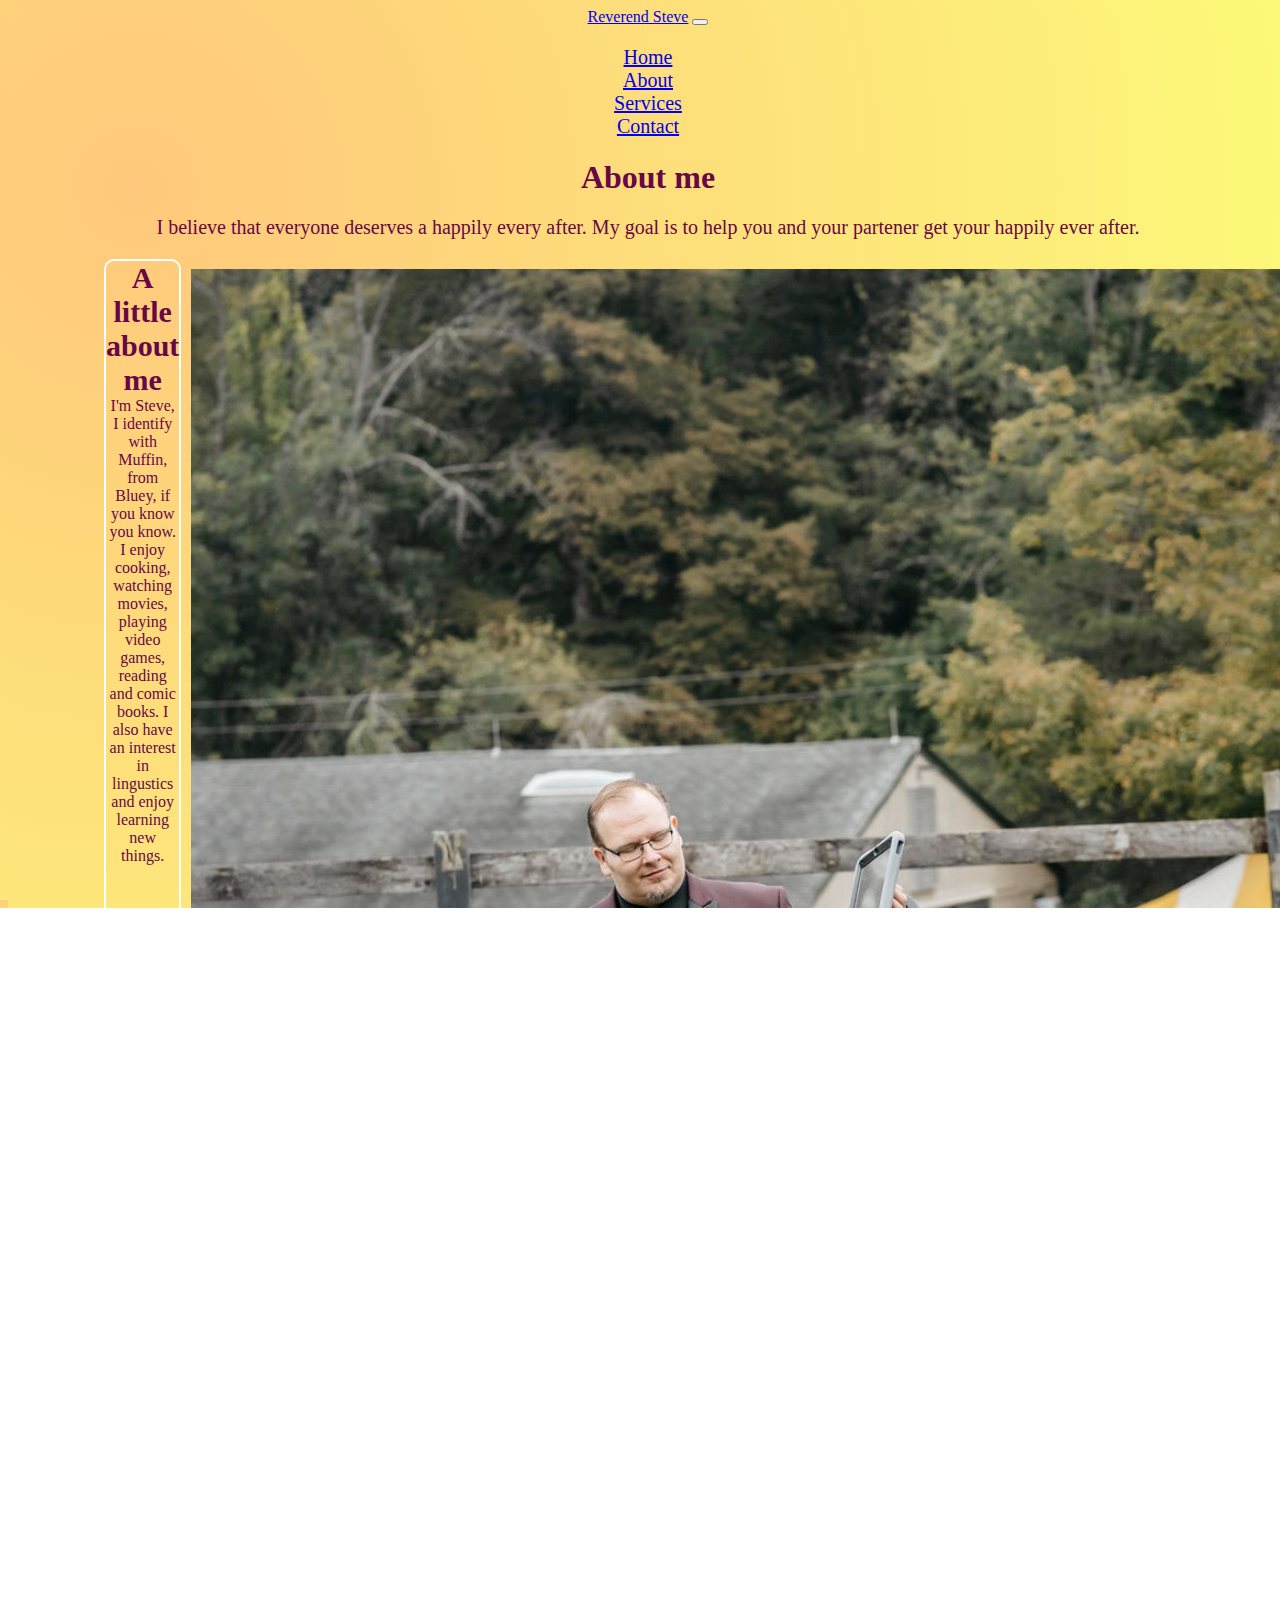
<file: about.html>
<!DOCTYPE html>
<html lang="en">
<head>
    <meta charset="UTF-8">
    <meta http-equiv="X-UA-Compatible" content="IE=edge">
    <meta name="viewport" content="width=device-width, initial-scale=1.0">
    <meta name="description" content="about Steve Sulewski">
    <title>About | Reverend Steve Sulewski</title>
    <link href="https://cdn.jsdelivr.net/npm/bootstrap@5.3.0/dist/css/bootstrap.min.css" rel="stylesheet"
        integrity="sha384-9ndCyUaIbzAi2FUVXJi0CjmCapSmO7SnpJef0486qhLnuZ2cdeRhO02iuK6FUUVM" crossorigin="anonymous">
    <script src="https://cdn.jsdelivr.net/npm/bootstrap@5.3.0/dist/js/bootstrap.bundle.min.js"
        integrity="sha384-geWF76RCwLtnZ8qwWowPQNguL3RmwHVBC9FhGdlKrxdiJJigb/j/68SIy3Te4Bkz"
        crossorigin="anonymous"></script>
    <link rel="stylesheet" href="src/style.css">
</head>
<body>
    <div class="container">
    <nav class="navbar navbar-expand-lg navbar bg-dark border-bottom border-bottom-dark" data-bs-theme="dark">
        <div class="container-fluid">
            <a class="navbar-brand" href="index.html">Reverend Steve</a>
            <button class="navbar-toggler" type="button" data-bs-toggle="collapse" data-bs-target="#navbarNav"
                aria-controls="navbarNav" aria-expanded="false" aria-label="Toggle navigation">
                <span class="navbar-toggler-icon"></span>
            </button>
            <div class="collapse navbar-collapse" id="navbarNav">
                <ul class="navbar-nav">
                    <li class="nav-item">
                        <a class="nav-link" aria-current="page" href="index.html">Home</a>
                    </li>
                    <li class="nav-item">
                        <a class="nav-link active" href="about.html">About</a>
                    </li>
                    <li class="nav-item">
                        <a class="nav-link" href="services.html">Services</a>
                    </li>
                    <li class="nav-item">
                        <a class="nav-link" href="contact.html">Contact</a>
                    </li>
                </ul>
            </div>
        </div>
    </nav>

    <h1>About me</h1>
    <p>I believe that everyone deserves a happily every after. My goal is to help you and your partener get your happily ever
    after.</p>
<div class="row about">
        <div class="text col-sm-6 col-md-4">
           <div class="heading">A little about me</div>
            I'm Steve, I identify with Muffin, from Bluey, if you know you know. 
            I enjoy cooking, watching movies, playing video games, reading and comic books. I also have an interest in lingustics and enjoy learning new things. 
        </div>
        <div class="col-sm-6 col-md-4">
            <img src="media/comingInHot.JPEG" class="img-sm-thumbnail img-fluid coming-in" alt="Steve walking down the isle">
        </div>

        <div class="text col-sm-6 col-md-4">
          <div class="heading">My why</div>
          A long time ago in a supermarket far, far away.....
          I introduced my best friend to his partner. When they asked me to perform their wedding I was so honored. 
          I enjoyed writing my script and making sure their ceremony embodied who they are. The couple decided to write their own vowes.
          The bride was concerened where she would keep her vowes as her dress didn't have pockets. I kept her vowes secure until it was
          time for her to read them. 
          Years later my little sister asked me to perform her wedding. I again worked to ensure their ceremony emdodied who they are.
          The couple wanted to incorporate a unity cereamony but wanted something that was unique to them. We worked together to 
          create a ceramony that was authentic to them. 
        </div>
    </div>
    </div>

<footer>Website created and designed by Erica Sulewski. <a href="https://github.com/ESulewski/reverend-steve">Open
        source code</a></footer>
</div>
</body>
</html>
</file>
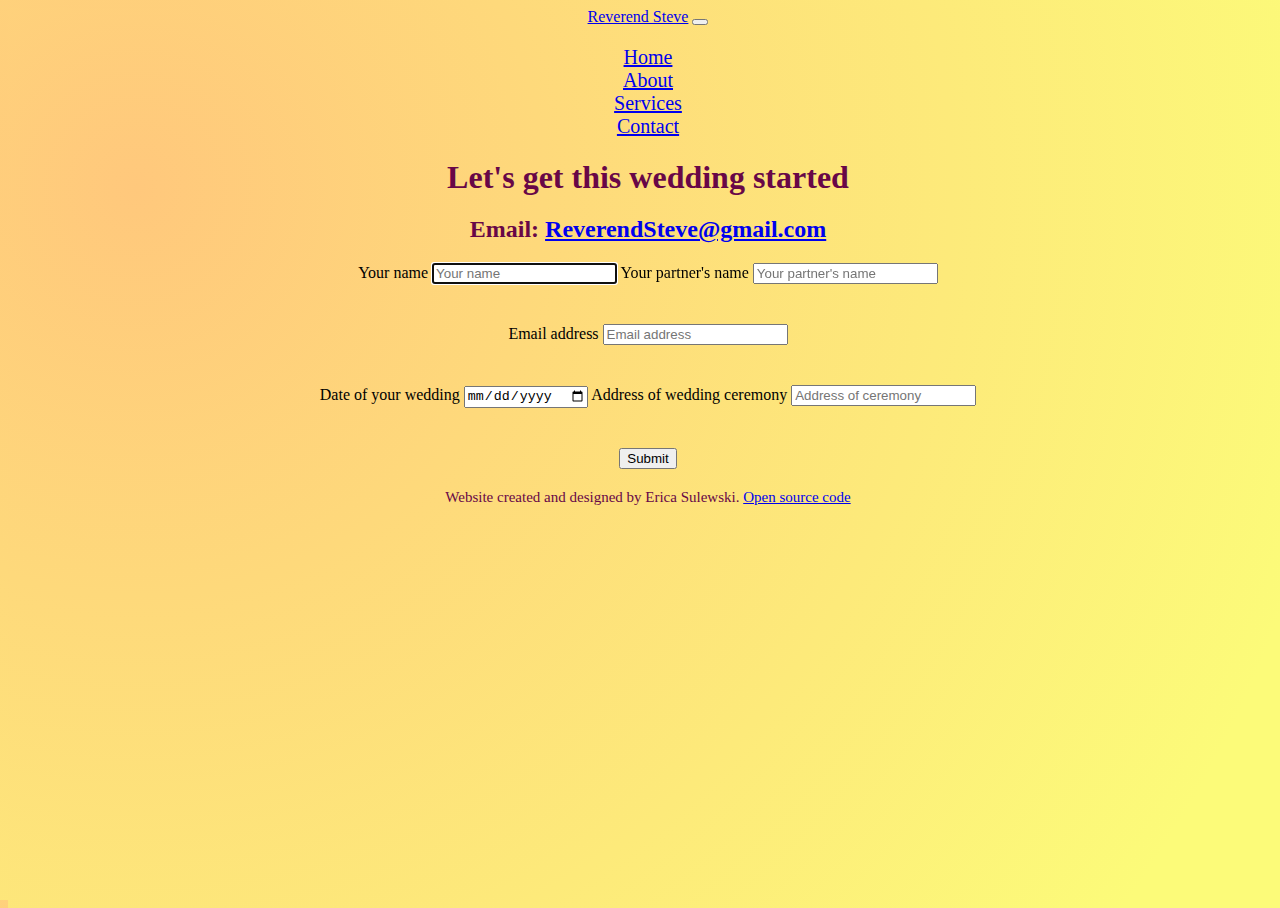
<file: contact.html>
<!DOCTYPE html>
<html lang="en">
<head>
    <meta charset="UTF-8">
    <meta http-equiv="X-UA-Compatible" content="IE=edge">
    <meta name="viewport" content="width=device-width, initial-scale=1.0">
    <meta name="description" content="Steve Sulewski, ordained minister, wedding Jersey Shore">
    <title>Contact | Reverend Steve Sulewski </title>
    <link href="https://cdn.jsdelivr.net/npm/bootstrap@5.3.0/dist/css/bootstrap.min.css" rel="stylesheet"
        integrity="sha384-9ndCyUaIbzAi2FUVXJi0CjmCapSmO7SnpJef0486qhLnuZ2cdeRhO02iuK6FUUVM" crossorigin="anonymous">
    <script src="https://cdn.jsdelivr.net/npm/bootstrap@5.3.0/dist/js/bootstrap.bundle.min.js"
        integrity="sha384-geWF76RCwLtnZ8qwWowPQNguL3RmwHVBC9FhGdlKrxdiJJigb/j/68SIy3Te4Bkz"
        crossorigin="anonymous"></script>
    <link rel="stylesheet" href="src/style.css">
</head>

<body>
<nav class="navbar navbar-expand-lg navbar bg-dark border-bottom border-bottom-dark" data-bs-theme="dark">
    <div class="container-fluid">
        <a class="navbar-brand" href="index.html">Reverend Steve</a>
        <button class="navbar-toggler" type="button" data-bs-toggle="collapse" data-bs-target="#navbarNav"
            aria-controls="navbarNav" aria-expanded="false" aria-label="Toggle navigation">
            <span class="navbar-toggler-icon"></span>
        </button>
        <div class="collapse navbar-collapse" id="navbarNav">
            <ul class="navbar-nav">
                <li class="nav-item">
                    <a class="nav-link" aria-current="page" href="index.html">Home</a>
                </li>
                <li class="nav-item">
                    <a class="nav-link" href="about.html">About</a>
                </li>

                <li class="nav-item">
                    <a class="nav-link" href="services.html">Services</a>
                </li>
                <li class="nav-item">
                    <a class="nav-link active" href="contact.html">Contact</a>
                </li>
            </ul>
        </div>
    </div>
</nav>

<h1>Let's get this wedding started</h1>
<h2>Email: <a href="mailto:ReverendSteve@gmail.com">ReverendSteve@gmail.com</a></h2>

<form action="">
    <div class="name">
        Your name <input type="text" name="your-name" id="your-name" placeholder="Your name" autofocus>
        Your partner's name <input type="text" name="partner-name" id="partner-name" placeholder="Your partner's name" autofocus>
        <br>
    </div>
    <div class="email">
        Email address <input type="email" name="email" id="email" placeholder="Email address" autofocus>
         <br>
    </div>
    <div class="wedding">
        Date of your wedding <input type="date" name="wedding-date" id="wedding-date"  autofocus>
        Address of wedding ceremony <input type="text" name="address" id="address" placeholder="Address of ceremony" autofocus>
        <br>
    </div>
    <div class="button">
        <button type="button" class="btn btn-info">Submit</button>
    </div>
</form>
<footer>Website created and designed by Erica Sulewski. <a href="https://github.com/ESulewski/reverend-steve">Open
        source code</a></footer>

</body>
</html>
</file>
<file: src/style.css>
html,
body {
    width: 100%;
    height: 100%;
    background: radial-gradient(circle at 10% 20%, rgb(255, 200, 124) 0%, rgb(252, 251, 121) 90%);
    text-align: center;
    overflow-x: hidden;
}

h1, h2{
    margin-bottom: 0;
    color: #680747;
}
p, ul{
    font-size: 20px;
    color: #680747;
}
ul{
    padding-left: 0;
}
li{
    list-style: none;
    margin: 0;
    padding: 0;
    
}
footer{
    font-size: 15px;
    color:#680747;
    text-align: center;
}
.ordained-minister {
    font-size: 30px;
    color: #680747;
}
.collar{
    font-size: 10px;
    color: #680747;
}
.steve-chewy{
    max-height: 200px;
    text-align: center;
}

.body{
    font-size: 20px;
    color: #680747;
    padding: 20px;
    justify-content: space-evenly;
}
.text{
    border: 2px solid white;
    border-radius: 10px;
    justify-content: space-evenly;
    color: #680747;

}
.coming-in{
    object-fit: cover;
    display: block;
    margin: 0 auto;
    padding: 10px;
}
.about{
    margin: 0 auto;
    display: flex;
    padding: 0;
    max-width: 85%;
        max-height: 85%;
}
.heading{
    font-weight: bolder;
    font-size: 30px;
    color: #680747;
}
.ever-after{
    font-size: 20px;
    color: #680747;
    text-align: center;
    display: block;
    margin: 0 auto;
}
.standard{
    text-align: center;
}
.quick{
    transform: translate(0px, 25px);
}
.alter{
    text-align: center;
    transform: translate(22px, 18px);
}
.neck{
    justify-content: space-evenly;
    padding: 20px;
}
.name, .email, .wedding, .button{
    padding: 20px;
}
</file>
